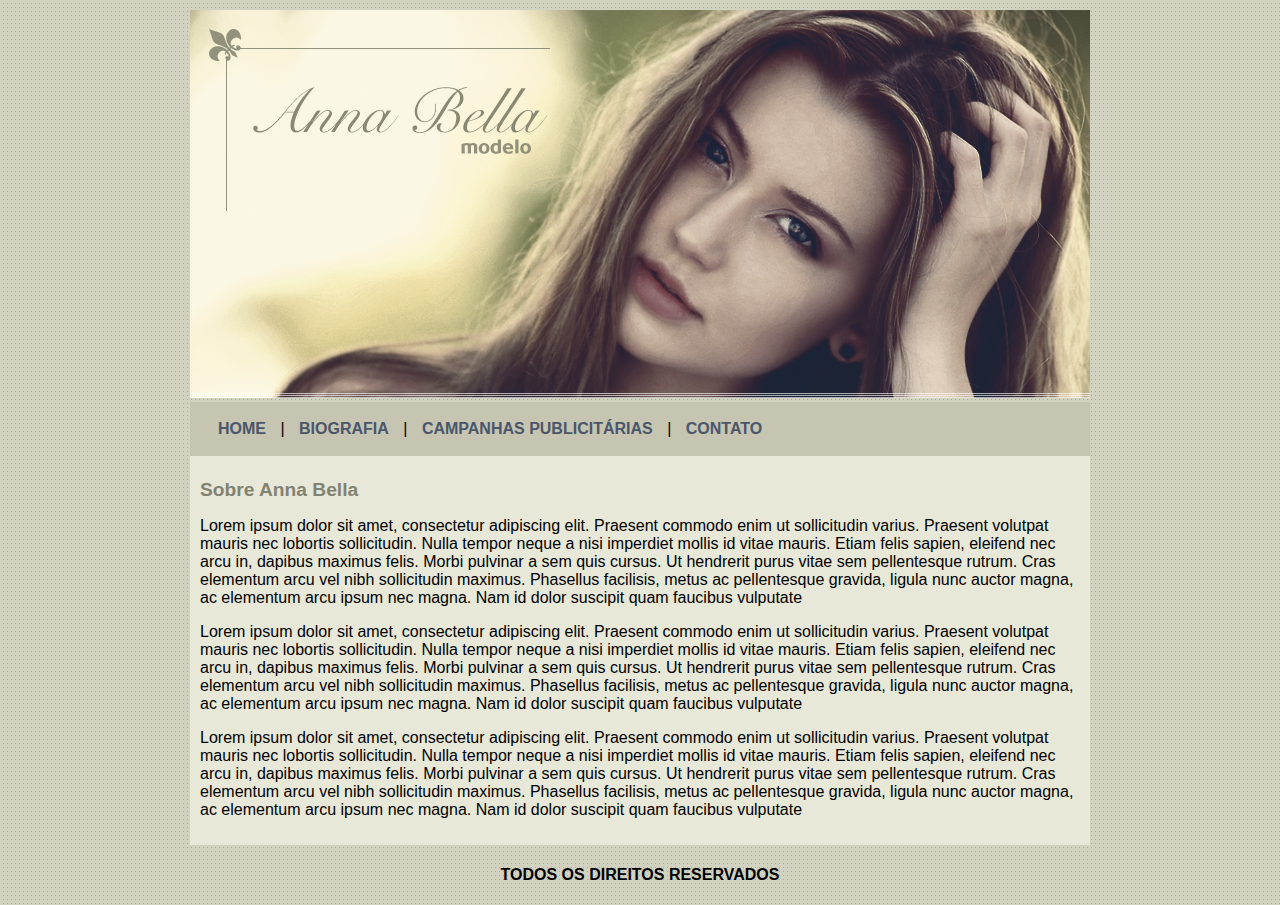
<file: index.html>
<!DOCTYPE html>
<html>
<head>
	<meta charset="utf-8">
	<meta name="viewport" content="width=device-width, initial-scale=1">
	<title>Anna Bella Oficial</title>
	<link rel="stylesheet" type="text/css" href="css/estilo.css">

</head>
<body>
	<div id="principal">

		<div id="topo">
			<img src="imagens/capa.png">
		</div>

		<div id="menu">
				<a href="index.html">HOME</a> |
				<a href="biografia.html">BIOGRAFIA</a> |
				<a href="campanhas-publicitarias.html">CAMPANHAS PUBLICITÁRIAS</a> |
				<a href="contato.html">CONTATO</a>
		</div>

		<div id="conteudo">
			
			<h1>Sobre Anna Bella</h1>

			<p>Lorem ipsum dolor sit amet, consectetur adipiscing elit. Praesent commodo enim ut sollicitudin varius. Praesent volutpat mauris nec lobortis sollicitudin. Nulla tempor neque a nisi imperdiet mollis id vitae mauris. Etiam felis sapien, eleifend nec arcu in, dapibus maximus felis. Morbi pulvinar a sem quis cursus. Ut hendrerit purus vitae sem pellentesque rutrum. Cras elementum arcu vel nibh sollicitudin maximus. Phasellus facilisis, metus ac pellentesque gravida, ligula nunc auctor magna, ac elementum arcu ipsum nec magna. Nam id dolor suscipit quam faucibus vulputate</p>

			<p>Lorem ipsum dolor sit amet, consectetur adipiscing elit. Praesent commodo enim ut sollicitudin varius. Praesent volutpat mauris nec lobortis sollicitudin. Nulla tempor neque a nisi imperdiet mollis id vitae mauris. Etiam felis sapien, eleifend nec arcu in, dapibus maximus felis. Morbi pulvinar a sem quis cursus. Ut hendrerit purus vitae sem pellentesque rutrum. Cras elementum arcu vel nibh sollicitudin maximus. Phasellus facilisis, metus ac pellentesque gravida, ligula nunc auctor magna, ac elementum arcu ipsum nec magna. Nam id dolor suscipit quam faucibus vulputate</p>

			<p>Lorem ipsum dolor sit amet, consectetur adipiscing elit. Praesent commodo enim ut sollicitudin varius. Praesent volutpat mauris nec lobortis sollicitudin. Nulla tempor neque a nisi imperdiet mollis id vitae mauris. Etiam felis sapien, eleifend nec arcu in, dapibus maximus felis. Morbi pulvinar a sem quis cursus. Ut hendrerit purus vitae sem pellentesque rutrum. Cras elementum arcu vel nibh sollicitudin maximus. Phasellus facilisis, metus ac pellentesque gravida, ligula nunc auctor magna, ac elementum arcu ipsum nec magna. Nam id dolor suscipit quam faucibus vulputate</p>

		</div>

		<div id="rodape">
			<h4>TODOS OS DIREITOS RESERVADOS</h4>
		</div>

	</div>

</body>
</html>
</file>
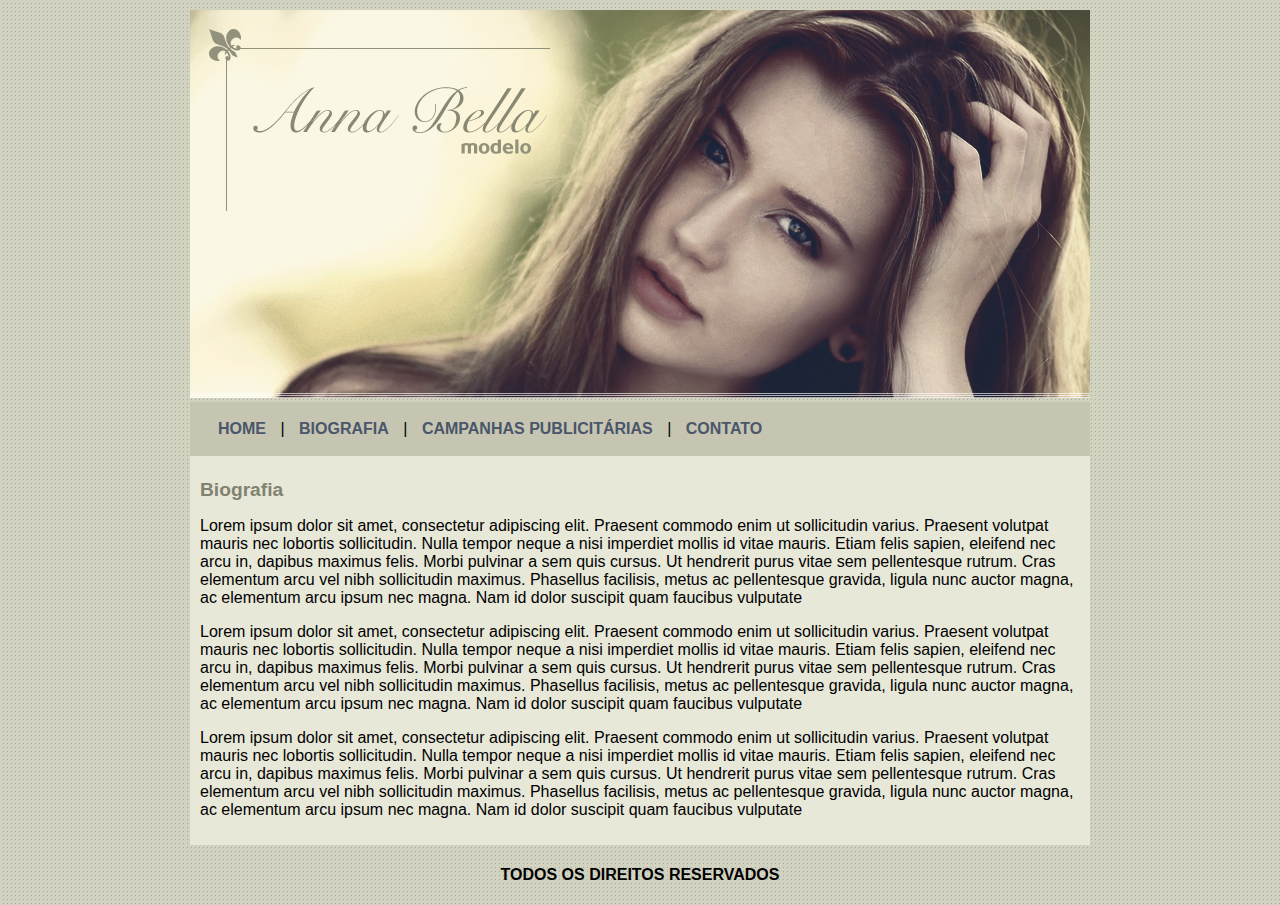
<file: biografia.html>
<!DOCTYPE html>
<html>
<head>
	<meta charset="utf-8">
	<meta name="viewport" content="width=device-width, initial-scale=1">
	<title>Anna Bella - Biografia</title>
	<link rel="stylesheet" type="text/css" href="css/estilo.css">

</head>
<body>
	<div id="principal">

		<div id="topo">
			<img src="imagens/capa.png">
		</div>

		<div id="menu">
				<a href="index.html">HOME</a> |
				<a href="biografia.html">BIOGRAFIA</a> |
				<a href="campanhas-publicitarias.html">CAMPANHAS PUBLICITÁRIAS</a> |
				<a href="contato.html">CONTATO</a>
		</div>

		<div id="conteudo">
			
			<h1>Biografia</h1>

			<p>Lorem ipsum dolor sit amet, consectetur adipiscing elit. Praesent commodo enim ut sollicitudin varius. Praesent volutpat mauris nec lobortis sollicitudin. Nulla tempor neque a nisi imperdiet mollis id vitae mauris. Etiam felis sapien, eleifend nec arcu in, dapibus maximus felis. Morbi pulvinar a sem quis cursus. Ut hendrerit purus vitae sem pellentesque rutrum. Cras elementum arcu vel nibh sollicitudin maximus. Phasellus facilisis, metus ac pellentesque gravida, ligula nunc auctor magna, ac elementum arcu ipsum nec magna. Nam id dolor suscipit quam faucibus vulputate</p>

			<p>Lorem ipsum dolor sit amet, consectetur adipiscing elit. Praesent commodo enim ut sollicitudin varius. Praesent volutpat mauris nec lobortis sollicitudin. Nulla tempor neque a nisi imperdiet mollis id vitae mauris. Etiam felis sapien, eleifend nec arcu in, dapibus maximus felis. Morbi pulvinar a sem quis cursus. Ut hendrerit purus vitae sem pellentesque rutrum. Cras elementum arcu vel nibh sollicitudin maximus. Phasellus facilisis, metus ac pellentesque gravida, ligula nunc auctor magna, ac elementum arcu ipsum nec magna. Nam id dolor suscipit quam faucibus vulputate</p>

			<p>Lorem ipsum dolor sit amet, consectetur adipiscing elit. Praesent commodo enim ut sollicitudin varius. Praesent volutpat mauris nec lobortis sollicitudin. Nulla tempor neque a nisi imperdiet mollis id vitae mauris. Etiam felis sapien, eleifend nec arcu in, dapibus maximus felis. Morbi pulvinar a sem quis cursus. Ut hendrerit purus vitae sem pellentesque rutrum. Cras elementum arcu vel nibh sollicitudin maximus. Phasellus facilisis, metus ac pellentesque gravida, ligula nunc auctor magna, ac elementum arcu ipsum nec magna. Nam id dolor suscipit quam faucibus vulputate</p>

		</div>

		<div id="rodape">
			<h4>TODOS OS DIREITOS RESERVADOS</h4>
		</div>

	</div>

</body>
</html>
</file>
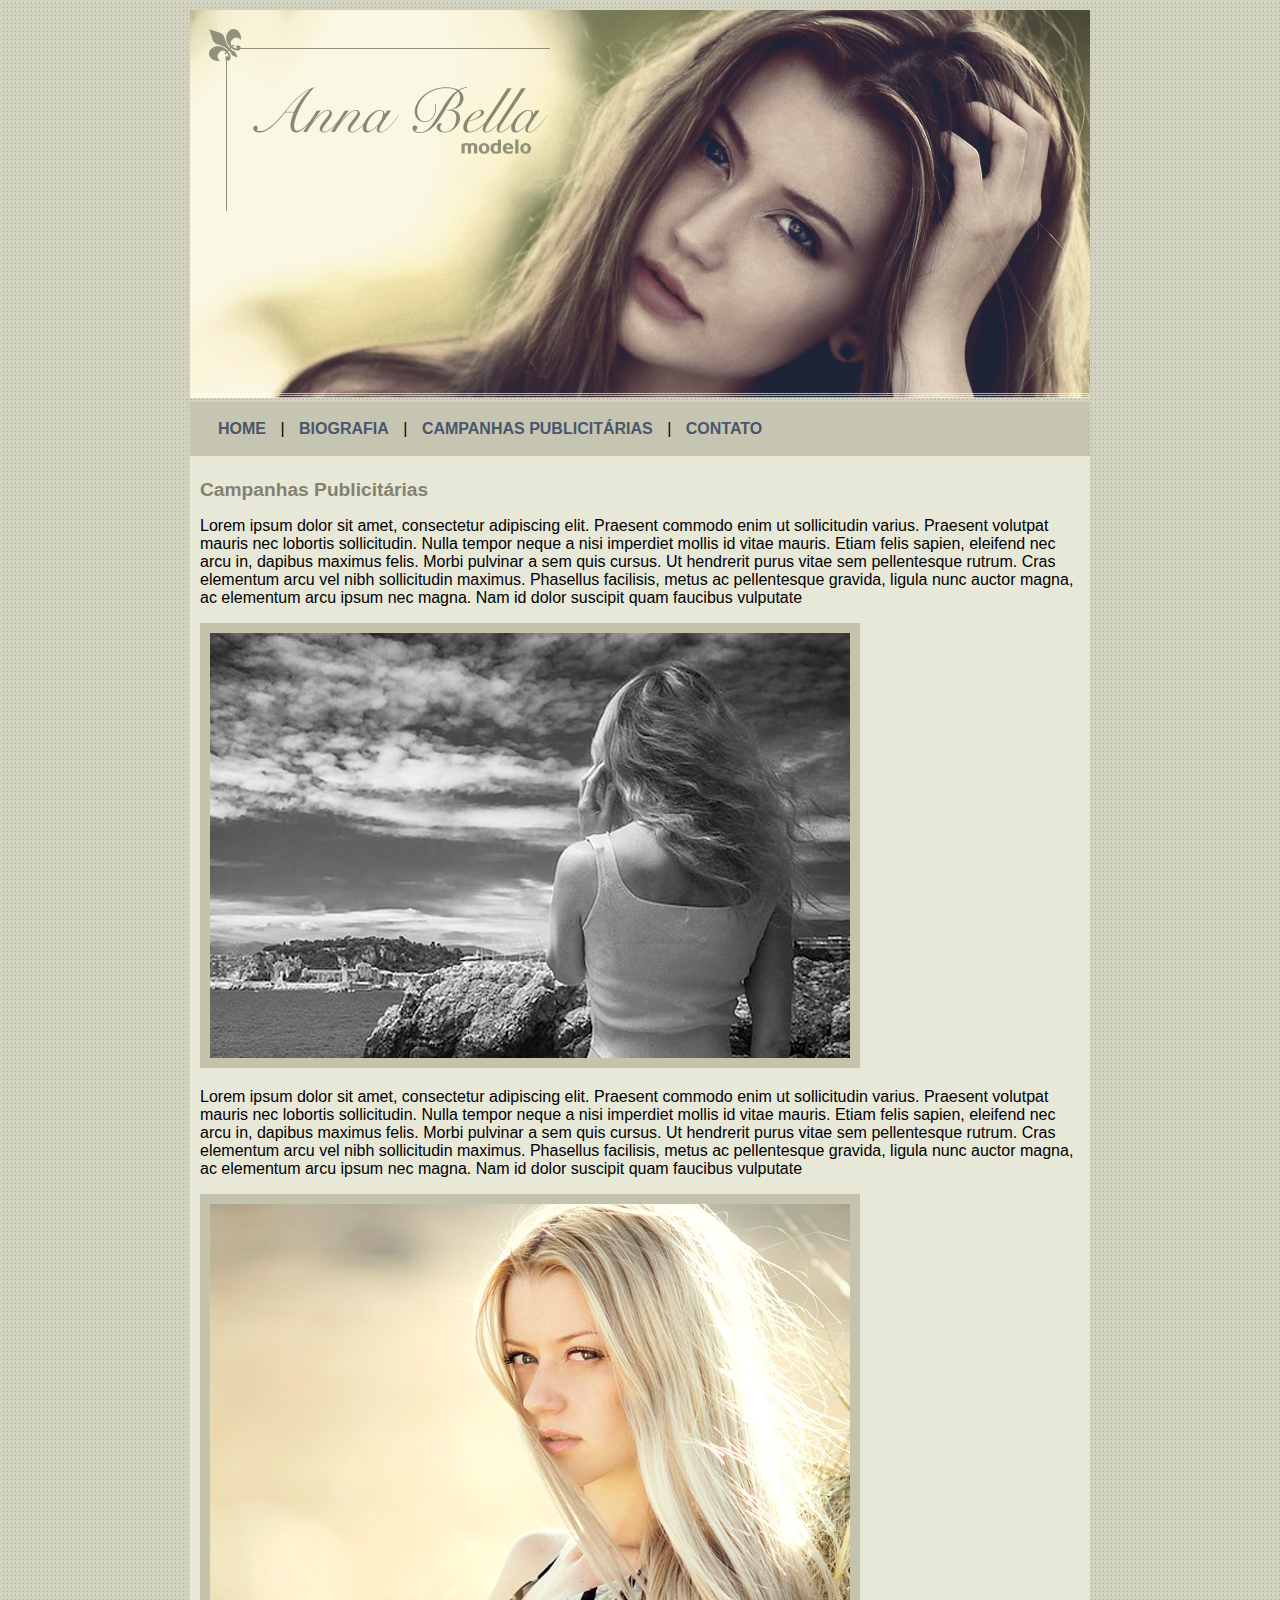
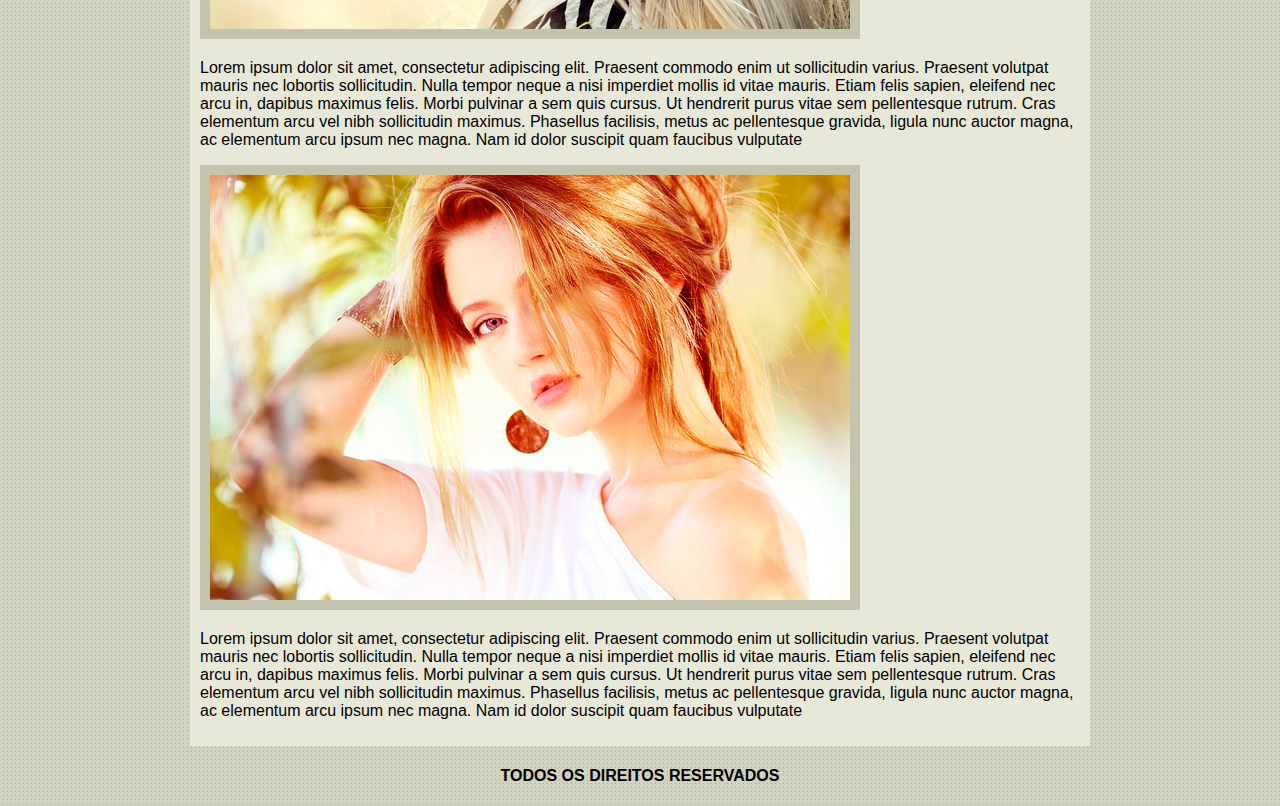
<file: campanhas-publicitarias.html>
<!DOCTYPE html>
<html>
<head>
	<meta charset="utf-8">
	<meta name="viewport" content="width=device-width, initial-scale=1">
	<title>Anna Bella - Campanhas Publicitárias</title>
	<link rel="stylesheet" type="text/css" href="css/estilo.css">

</head>
<body>
	<div id="principal">

		<div id="topo">
			<img src="imagens/capa.png">
		</div>

		<div id="menu">
				<a href="index.html">HOME</a> |
				<a href="biografia.html">BIOGRAFIA</a> |
				<a href="campanhas-publicitarias.html">CAMPANHAS PUBLICITÁRIAS</a> |
				<a href="contato.html">CONTATO</a>
		</div>

		<div id="conteudo">
			
			<h1>Campanhas Publicitárias</h1>

			<p>Lorem ipsum dolor sit amet, consectetur adipiscing elit. Praesent commodo enim ut sollicitudin varius. Praesent volutpat mauris nec lobortis sollicitudin. Nulla tempor neque a nisi imperdiet mollis id vitae mauris. Etiam felis sapien, eleifend nec arcu in, dapibus maximus felis. Morbi pulvinar a sem quis cursus. Ut hendrerit purus vitae sem pellentesque rutrum. Cras elementum arcu vel nibh sollicitudin maximus. Phasellus facilisis, metus ac pellentesque gravida, ligula nunc auctor magna, ac elementum arcu ipsum nec magna. Nam id dolor suscipit quam faucibus vulputate</p>

			<img src="imagens/foto1.png" class="img-campanha">

			<p>Lorem ipsum dolor sit amet, consectetur adipiscing elit. Praesent commodo enim ut sollicitudin varius. Praesent volutpat mauris nec lobortis sollicitudin. Nulla tempor neque a nisi imperdiet mollis id vitae mauris. Etiam felis sapien, eleifend nec arcu in, dapibus maximus felis. Morbi pulvinar a sem quis cursus. Ut hendrerit purus vitae sem pellentesque rutrum. Cras elementum arcu vel nibh sollicitudin maximus. Phasellus facilisis, metus ac pellentesque gravida, ligula nunc auctor magna, ac elementum arcu ipsum nec magna. Nam id dolor suscipit quam faucibus vulputate</p>

			<img src="imagens/foto2.png" class="img-campanha">

			<p>Lorem ipsum dolor sit amet, consectetur adipiscing elit. Praesent commodo enim ut sollicitudin varius. Praesent volutpat mauris nec lobortis sollicitudin. Nulla tempor neque a nisi imperdiet mollis id vitae mauris. Etiam felis sapien, eleifend nec arcu in, dapibus maximus felis. Morbi pulvinar a sem quis cursus. Ut hendrerit purus vitae sem pellentesque rutrum. Cras elementum arcu vel nibh sollicitudin maximus. Phasellus facilisis, metus ac pellentesque gravida, ligula nunc auctor magna, ac elementum arcu ipsum nec magna. Nam id dolor suscipit quam faucibus vulputate</p>

			<img src="imagens/foto3.png" class="img-campanha">

			<p>Lorem ipsum dolor sit amet, consectetur adipiscing elit. Praesent commodo enim ut sollicitudin varius. Praesent volutpat mauris nec lobortis sollicitudin. Nulla tempor neque a nisi imperdiet mollis id vitae mauris. Etiam felis sapien, eleifend nec arcu in, dapibus maximus felis. Morbi pulvinar a sem quis cursus. Ut hendrerit purus vitae sem pellentesque rutrum. Cras elementum arcu vel nibh sollicitudin maximus. Phasellus facilisis, metus ac pellentesque gravida, ligula nunc auctor magna, ac elementum arcu ipsum nec magna. Nam id dolor suscipit quam faucibus vulputate</p>

		</div>

		<div id="rodape">
			<h4>TODOS OS DIREITOS RESERVADOS</h4>
		</div>

	</div>

</body>
</html>
</file>
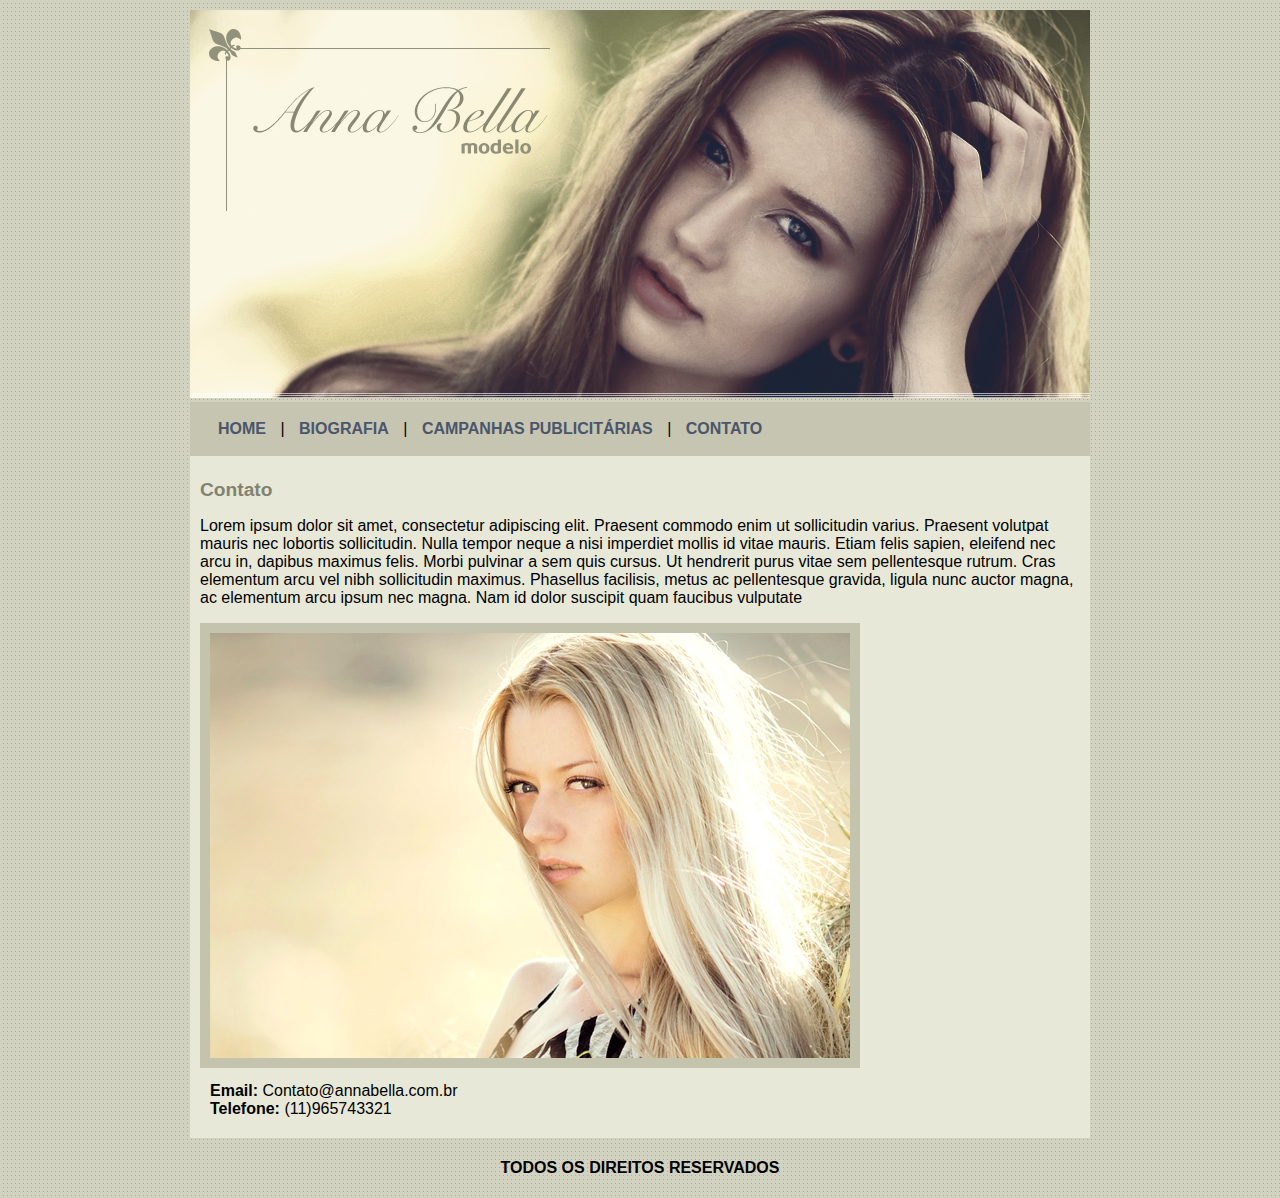
<file: contato.html>
<!DOCTYPE html>
<html>
<head>
	<meta charset="utf-8">
	<meta name="viewport" content="width=device-width, initial-scale=1">
	<title>Anna Bella - Contato</title>
	<link rel="stylesheet" type="text/css" href="css/estilo.css">

</head>
<body>
	<div id="principal">

		<div id="topo">
			<img src="imagens/capa.png">
		</div>

		<div id="menu">
				<a href="index.html">HOME</a> |
				<a href="biografia.html">BIOGRAFIA</a> |
				<a href="campanhas-publicitarias.html">CAMPANHAS PUBLICITÁRIAS</a> |
				<a href="contato.html">CONTATO</a>
		</div>

		<div id="conteudo">
			
			<h1>Contato</h1>

			<p>Lorem ipsum dolor sit amet, consectetur adipiscing elit. Praesent commodo enim ut sollicitudin varius. Praesent volutpat mauris nec lobortis sollicitudin. Nulla tempor neque a nisi imperdiet mollis id vitae mauris. Etiam felis sapien, eleifend nec arcu in, dapibus maximus felis. Morbi pulvinar a sem quis cursus. Ut hendrerit purus vitae sem pellentesque rutrum. Cras elementum arcu vel nibh sollicitudin maximus. Phasellus facilisis, metus ac pellentesque gravida, ligula nunc auctor magna, ac elementum arcu ipsum nec magna. Nam id dolor suscipit quam faucibus vulputate</p>

			<img src="imagens/foto2.png" class="img-campanha">

			<div id="contato">
				<strong>Email:</strong> Contato@annabella.com.br <br>
				<strong>Telefone:</strong> (11)965743321
			</div>

		</div>

		<div id="rodape">
			<h4>TODOS OS DIREITOS RESERVADOS</h4>
		</div>

	</div>

</body>
</html>
</file>
<file: css/estilo.css>
body {
	background: #d2d2c1 url('../imagens/fundo.png');
	font: 16px Arial, Helvetica, sans-serif;
}

#principal {
	width: 900px;
	margin: 10px auto;
}

#menu {
	background: #c5c5b2;
	padding: 18px;
}

#conteudo {
	background: #e8e8d9;
	padding: 10px;
}

#rodape {
	text-align: center;
}

#contato {
	padding: 10px;
}

a {
	color: #4b566a;
	text-decoration: none;
	font-weight: bold;
	padding: 10px;
}

h1 {
	color: #828271;
	font-size: 1.2em;
}

.img-campanha {
	border: 10px solid #c3c3ae;
}
</file>
